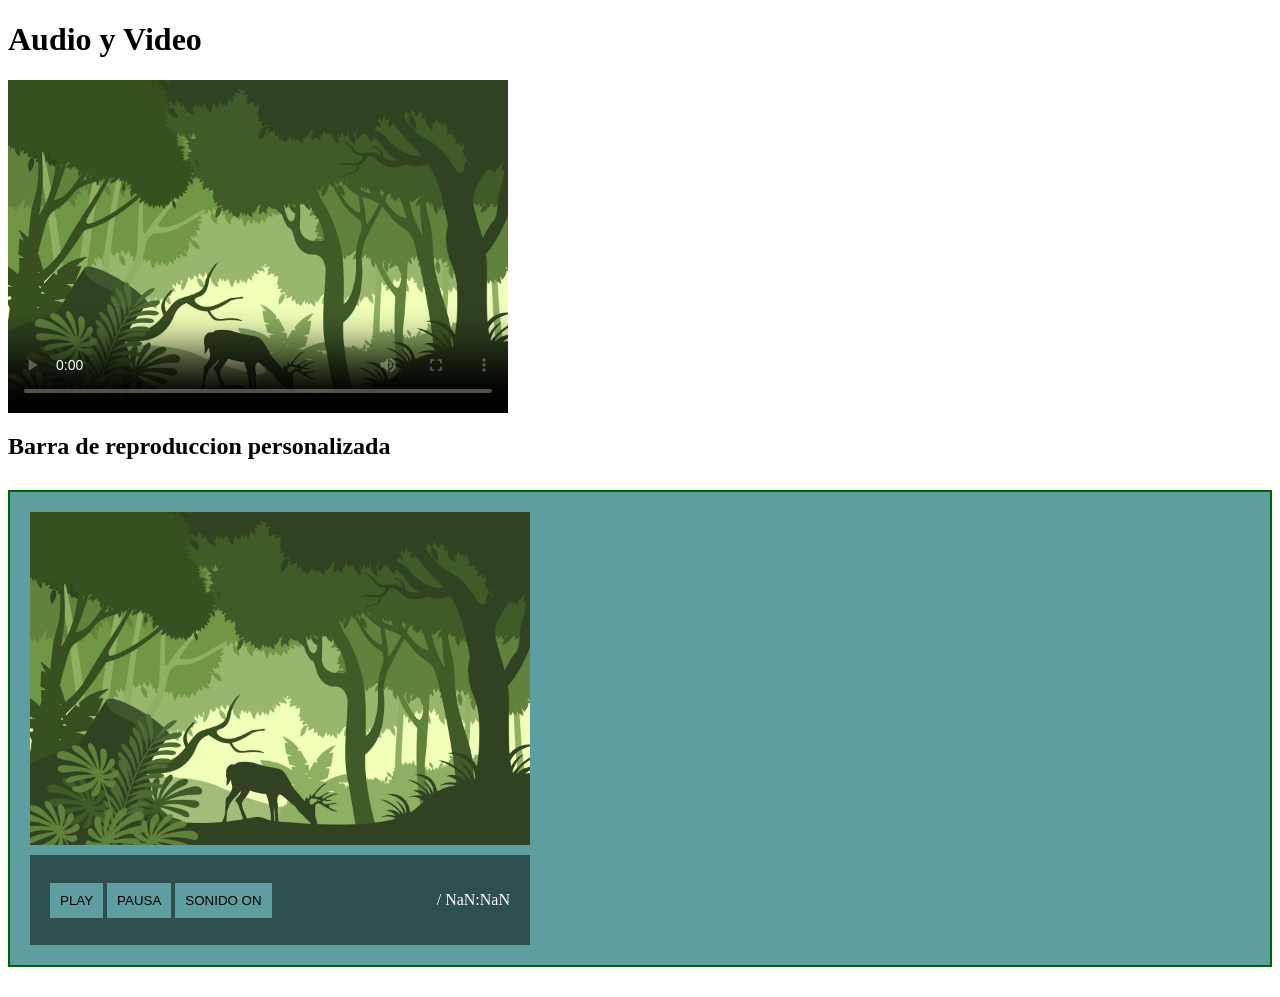
<file: clase-2/index.html>
<!DOCTYPE html>
<html lang="es">
<head>
    <meta charset="UTF-8">
<meta name="viewport" content="width=device-width, initial-scale=1.0">    
<link rel="stylesheet" href="./style.css">
<title>Clase -2</title>
</head>
<body>
    <h1>Audio y Video </h1>
   
    <video controls loop poster="./assets/bosque.jpg" >
        <source src="./assets/videos/video2.mp4" type="video/mp4"/>
        <source src="./assets/videos/video2.ogv" type="video/ogv"/>
    </video>
    <!-- <audio src="./assets/aves.mp3" controls></audio> -->

    <h2>Barra de reproduccion personalizada</h2>
    <div class="video2">
        <video id="videoP" poster="./assets/bosque.jpg">
             <source src="./assets/videos/video2.mp4" type="video/mp4"/>
            <source src="./assets/videos/video2.ogv" type="video/ogv"/>
        </video>
        <div class="barra-rep">
            <div class="botonera">
                <button id="btn-play">PLAY</button>
                <button id="btn-pause">PAUSA</button>
                <button id="btn-muted">SONIDO 
                    <span>ON</span>
                </button>
            </div>
            
            <p>
                <span class="tiempoActual"></span>
                /
                <span class="duracion"></span>
            </p>
            
        </div>
    </div>


    <script src="./video-audio.js"></script>
</body>
</html>
<!--
audio y video -> src 
atributos:
    controls -> barra de reproduccion predeterminada por cada browser/navegador
    poster -> imagen de fondo antes de su reproduccion
    loop -> bucle infinito de reproduccion
    autoplay -> reproduccion automatica 
    si usamos el autoplay :evitar el controls para que no lo bloquee el browser - evitar el poster ya que no lo va a reproducir

    
-->
</file>
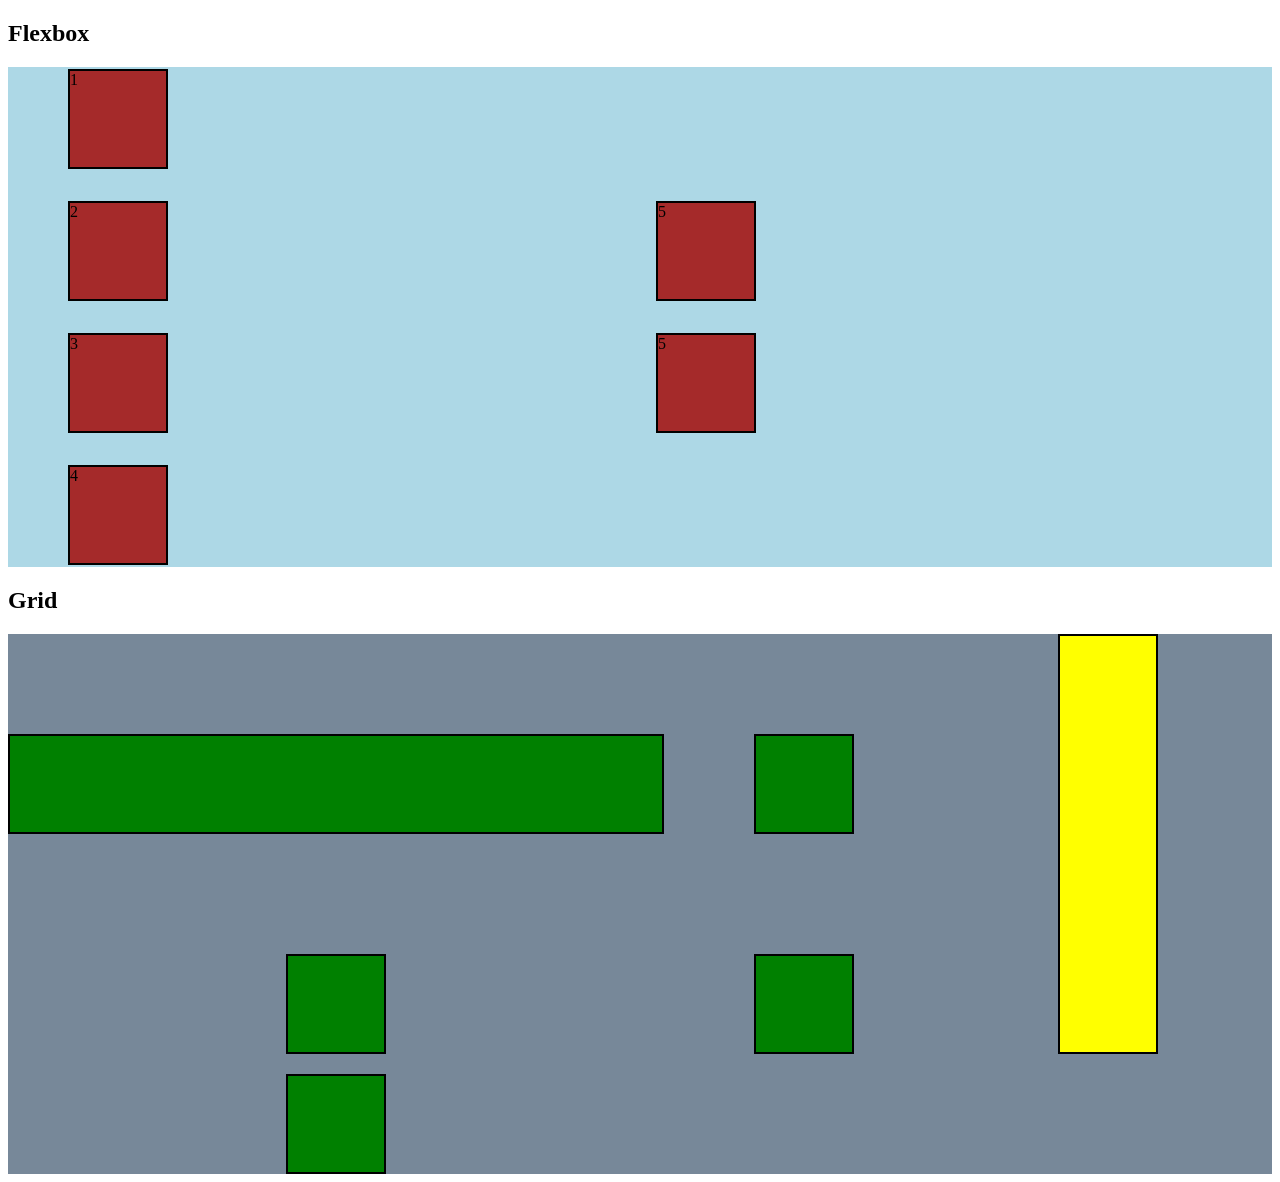
<file: clase-3/index.html>
<!DOCTYPE html>
<html lang="es">
<head>
    <meta charset="UTF-8">
    <meta name="viewport" content="width=device-width, initial-scale=1.0">
    <link rel="stylesheet" href="./style.css">
    <title>Clase 3</title>
</head>
<body>
    <h2>Flexbox</h2>
    <div class="padre1">
        <div class="hijo1">1</div>
        <div class="hijo1">2</div>
        <div class="hijo1">3</div>
        <div class="hijo1">4</div>
        <div class="hijo1">5</div>
        <div class="hijo1">5</div>
    </div>
    <h2>Grid</h2>

    <div class="padre2">
        <div class="hijo2 hijoA"></div>
        <div class="hijo2"></div>
        <div class="hijo2 hijoB"></div>
        <div class="hijo2"></div>
        <div class="hijo2"></div>
        <div class="hijo2"></div>
    </div>
    <script src="./script.js"></script>
</body>
</html>
</file>
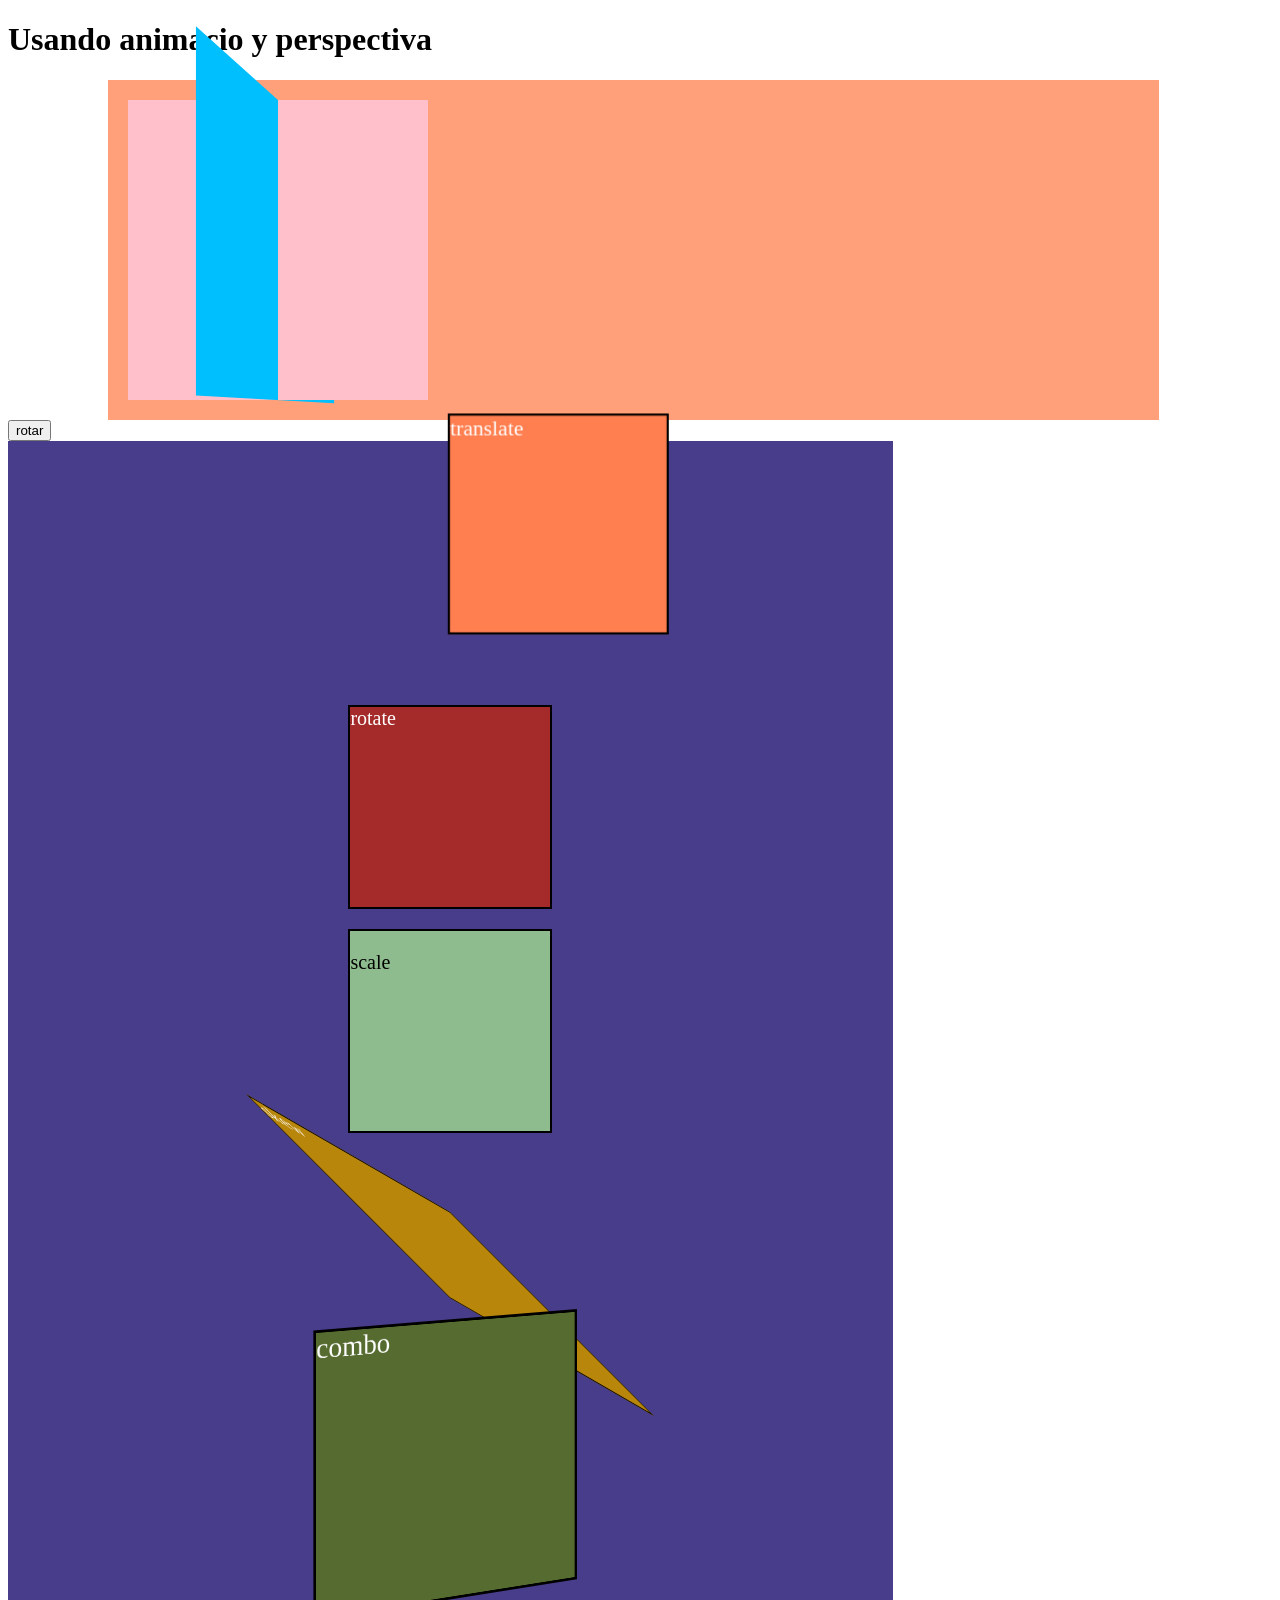
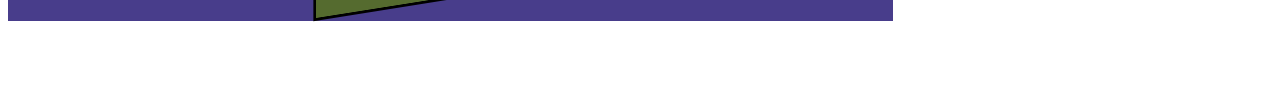
<file: clase-4/index.html>
<!DOCTYPE html>
<html lang="es">
<head>
    <meta charset="UTF-8">
    <meta name="viewport" content="width=device-width, initial-scale=1.0">
    <link rel="shortcut icon" href="./image/icon-flower.png" type="image/png">
    <link rel="stylesheet" href="./style.css">
    <title>Clase - 4</title>
</head>
<body>
    <h1>Usando animacio y perspectiva</h1>
    <div class="contenedor">
        <div class="padre">
            <div class="hijo"></div>
        </div>
    </div>
    <button onclick="rotar()">rotar</button>
    <section>
        <p class="cubo translate" >translate</p>
        <p class="cubo rotate" onclick="agregadoClass(this)">rotate</p>
        <div class="cubo scale">
            <p>scale</p>
        </div>
        <p class="cubo skew">skew</p>
        <p class="cubo combo">combo</p>
    </section>
      <script src="./script.js"></script>
</body>
</html>
</file>
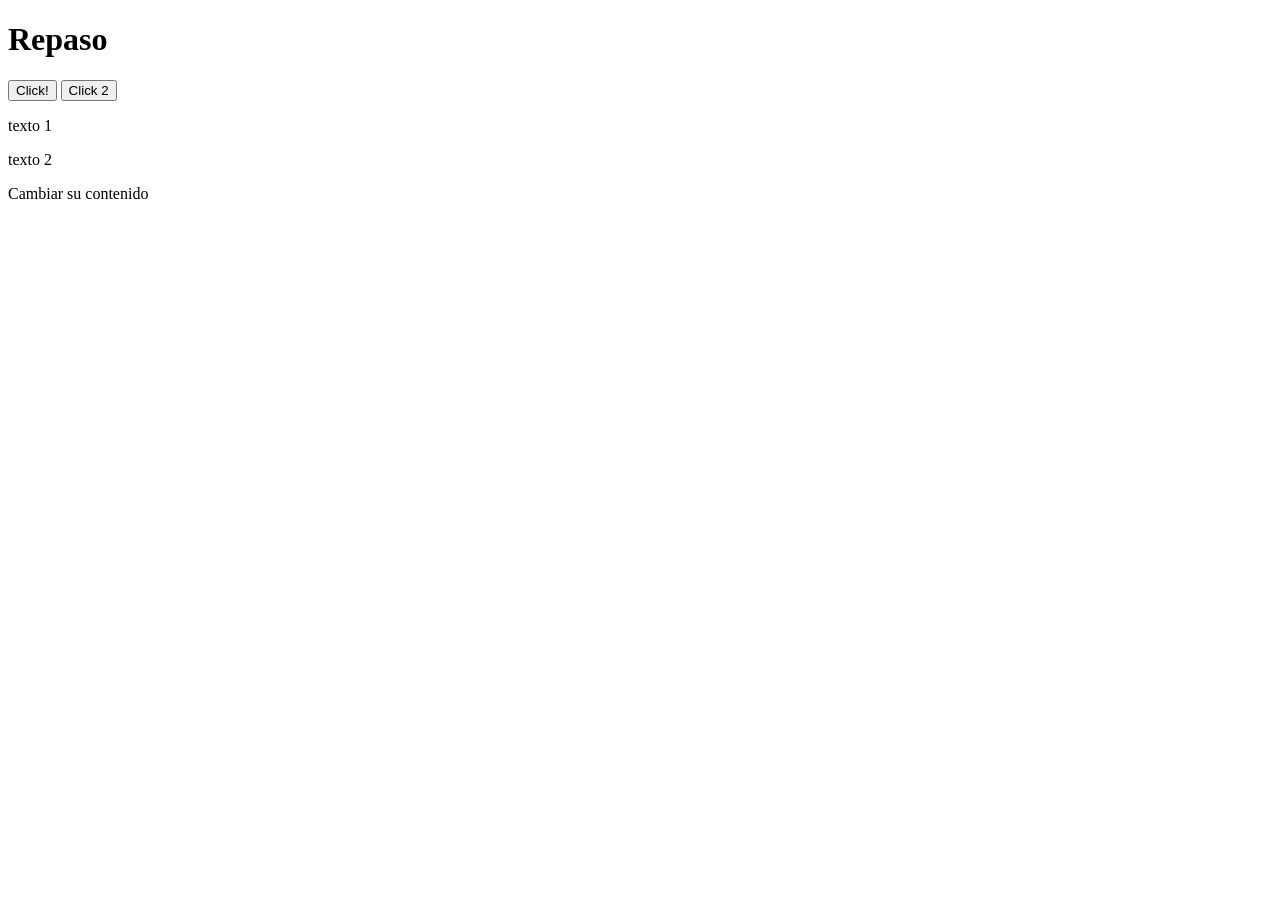
<file: clase-2/repaso.html>
<!DOCTYPE html>
<html lang="es">
<head>
    <meta charset="UTF-8">
    <meta name="viewport" content="width=device-width, initial-scale=1.0">
    <title>Clase 2 </title>
</head>
<body>
    <style>
        .rojo{
            background-color: tomato;
        }
    </style>
    <h1>Repaso</h1>
    <button id="boton1">Click!</button>
    <button >Click 2</button>
    <section>
        <p>texto 1</p>
        <p>texto 2</p>
        <p id="texto3">texto 3</p>        
    </section>

    <script src="./repaso.js
    "></script>
</body>
</html>
<!-- // repaso de esta clase
// hablar un poquito de funciones -bucles- array y objetos - condicionales
//audio y video   -->
</file>
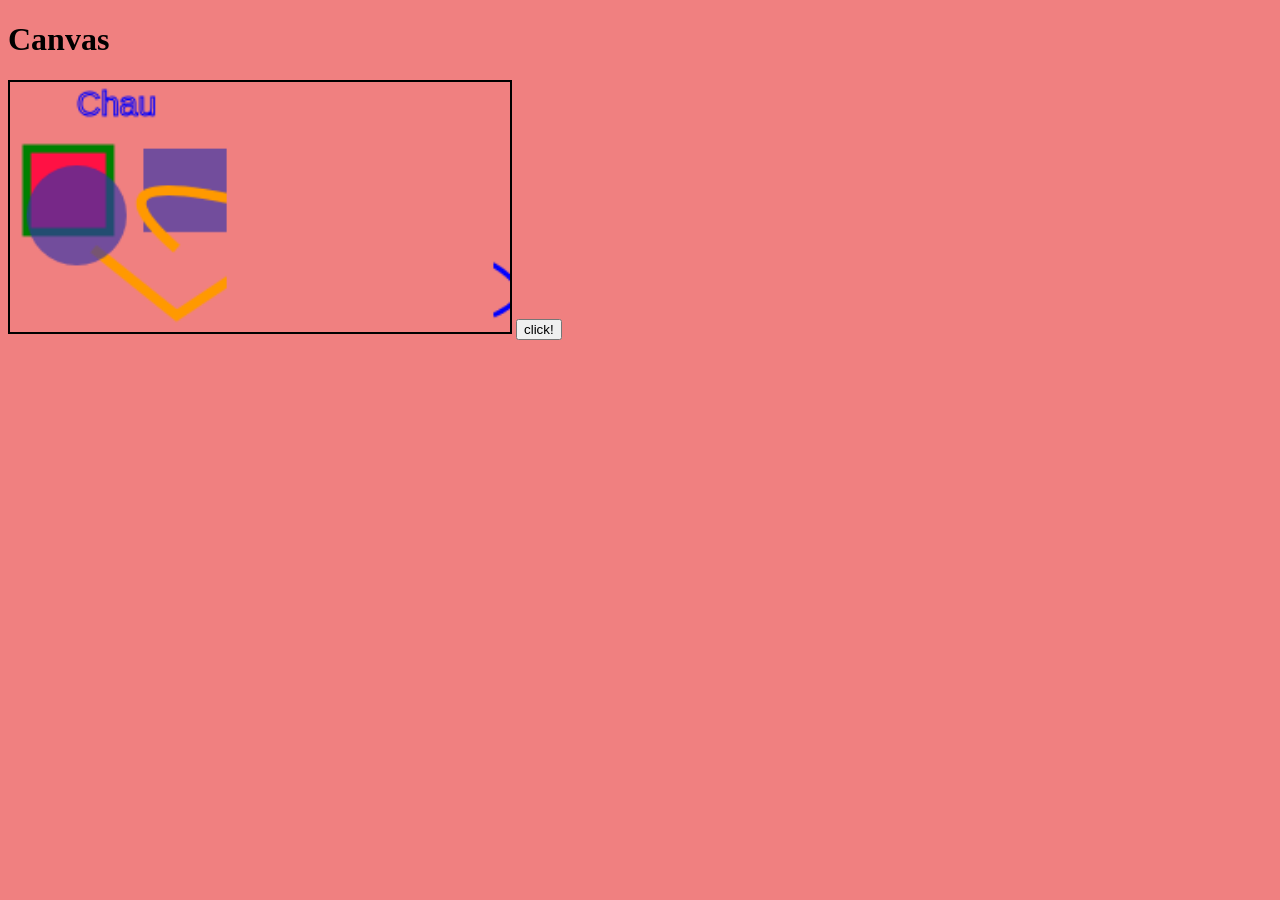
<file: clase-5/canvas.html>
<!DOCTYPE html>
<html lang="es">
<head>
    <meta charset="UTF-8">
    <meta name="viewport" content="width=device-width, initial-scale=1.0">
    <link rel="stylesheet" href="./style.css">
    <title>Clase - 5</title>
</head>
<body>
    <h1>Canvas</h1>
    <canvas></canvas>
    <button>click!</button>
    <script src="./canvas.js"></script>
</body>
</html>
</file>
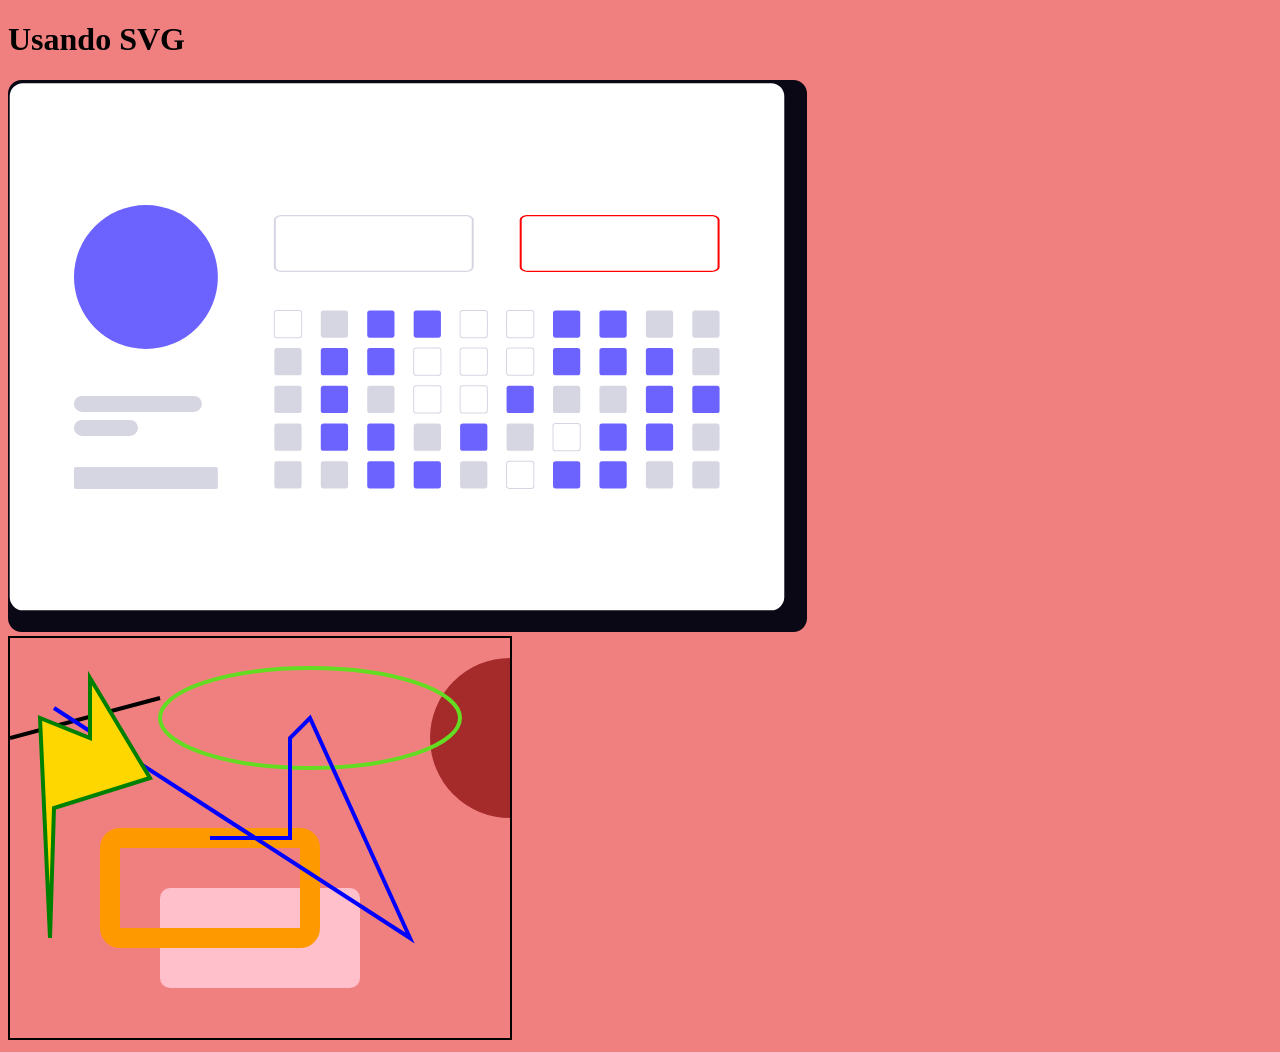
<file: clase-5/svg.html>
<!DOCTYPE html>
<html lang="es">
<head>
    <meta charset="UTF-8">
    <meta name="viewport" content="width=device-width, initial-scale=1.0">
    <link rel="stylesheet" href="./style.css">
    <title>Clase - 5</title>
</head>
<body>
    <h1>Usando SVG</h1>        
    <img src="./images/profile.svg" alt="">
    <svg><!-- 500x400-->
        <rect
            x="150"
            y="250"
            width="200"
            height="100"
            fill="pink"
            rx="10"
        >
        </rect>
        <rect
            id="rect2"
            x="100"
            y="200"
            width="200"
            height="100"
            stroke="#f90"
            fill="none"
            stroke-width="20"
            rx="10"
        ></rect>
        <circle
            cx="500"
            cy="100"
            r="80"
            fill="brown"
        ></circle>
        <ellipse
            cx="300"
            cy="80"
            rx="150"
            ry="50"
            stroke-width="4"
            stroke="rgb(100,220,33)"
            fill="transparent"
        ></ellipse>
        <line   
            x1="0"
            y1="100"
            x2="150"
            y2="60"
            stroke="black"
            stroke-width="4"
        ></line>
        <polyline
            points="200 200,280 200,280 100,300 80,400 300,44 70"
            stroke="blue"
            stroke-width="4"
            fill="none"
        ></polyline>
        <polygon
         points="140 140,80 40,80 100,30 80,40 300,44 170"
          stroke="green"
            stroke-width="4"
             fill="gold"
        ></polygon>
    </svg>

</body>
</html>
<!-- svg 

    formas primitivas - formas geometricas
    rect - circle-ellipse-line-polyline-polygon

    atributos:
    x ->eje horizontal
    y -> eje vertical
    fill-> color de relleno
    stroke-> color de contorno
    stroke-width -> ancho del contorno
    cx -> punto eje x del centro de la circunferencia
    cy -> punto eje y del centro de la circunferencia
    r -> radio de la circuferencia
    rx -> radio eje x de la elipse 
    ry ->radio eje y de la elipse 
    x1,y1-> punto 
    x2,y2 -> punto
    points -> conjunto de pares x y separados con una coma que representan puntos continuos
-->
</file>
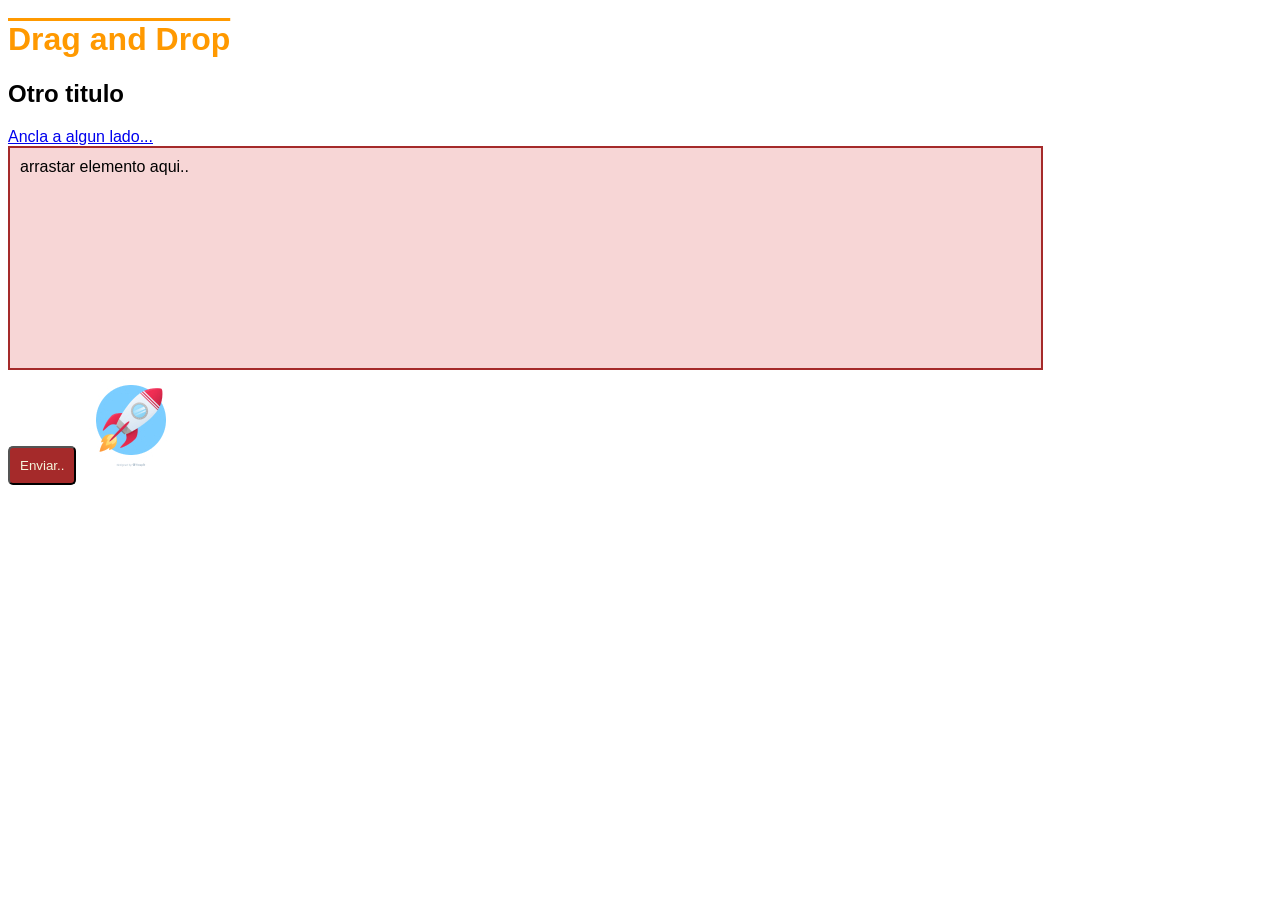
<file: clase-6/Drag&Drop.html>
<!DOCTYPE html>
<html lang="es">
<head>
    <meta charset="UTF-8">
    <meta name="viewport" content="width=device-width, initial-scale=1.0">
    <title>Clase7- Drag and Drop</title>
    <link rel="stylesheet" href="./style.css">
</head>
<body>
    <h1 id="tituloUnico" draggable="true">Drag and Drop</h1>
    <h2 >Otro titulo</h2>
    <a href="#" >Ancla a algun lado...</a>
    <!-- <div class="zona-destino" ondragenter="funcionDragenter()" ondragleave="funcionDragLeave()" ondragover="dragOverFn(event)" ondrop="dropFn()">
        arrastar elemento aqui..
    </div> -->
        <div class="zona-destino" ondragover="dragOverFn(event)" ondrop="dropFn(event)">
        arrastar elemento aqui..
    </div>
    <button >Enviar..</button>
    <img draggable="false" id="cohete" src="./imagenes/cohete.jpg" alt="cohete">
    <script src="./d&d.js"></script>
</body>
</html>
</file>
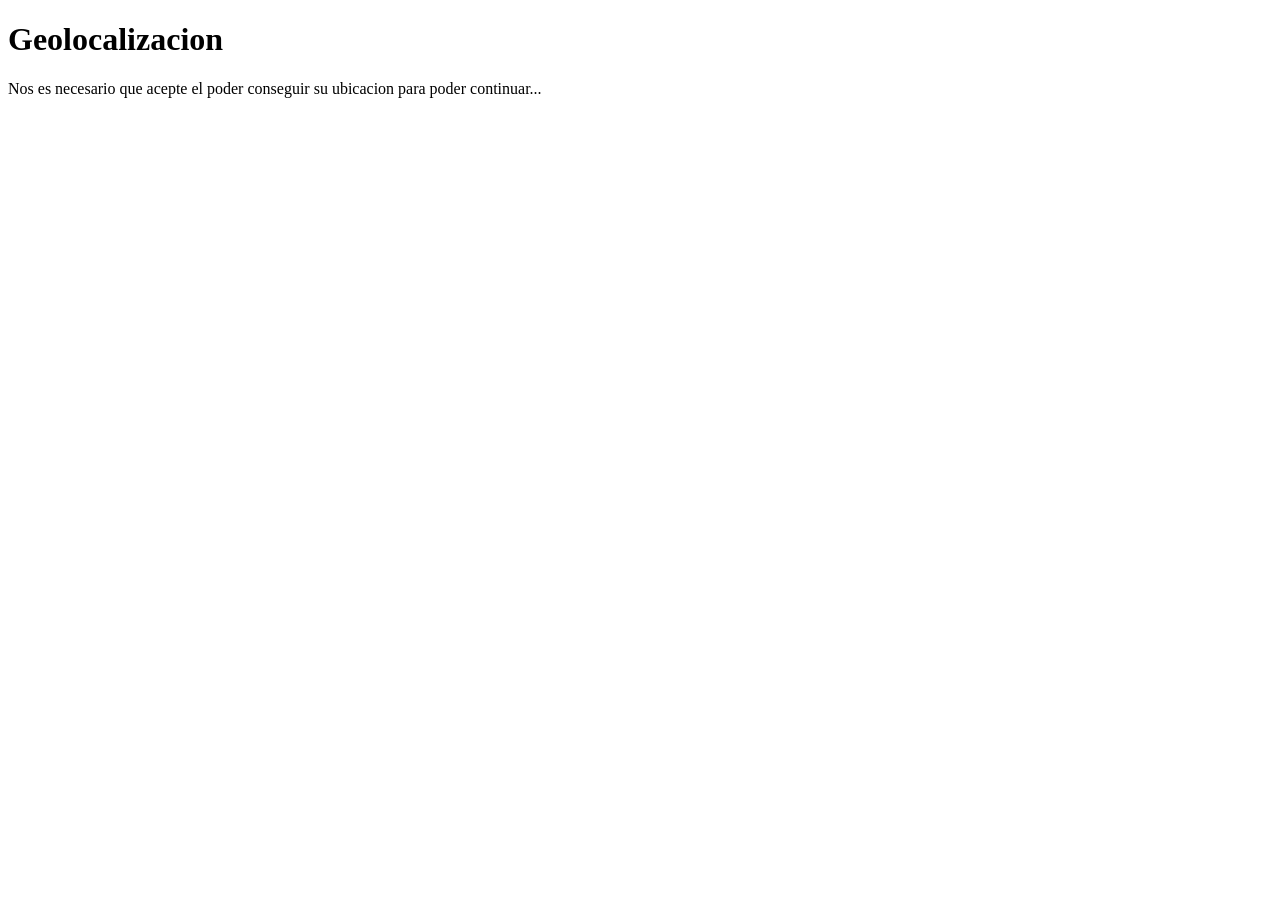
<file: clase-6/Geolocalizacion.html>
<!DOCTYPE html>
<html lang="es">
<head>
    <meta charset="UTF-8">
    <meta name="viewport" content="width=device-width, initial-scale=1.0">
    <title>Clase -7 -Geolocalizacion</title>
</head>
<body>
    <h1>Geolocalizacion</h1>
    <p></p>
    <script src="geolocalizacion.js"></script>
</body>
</html>
</file>
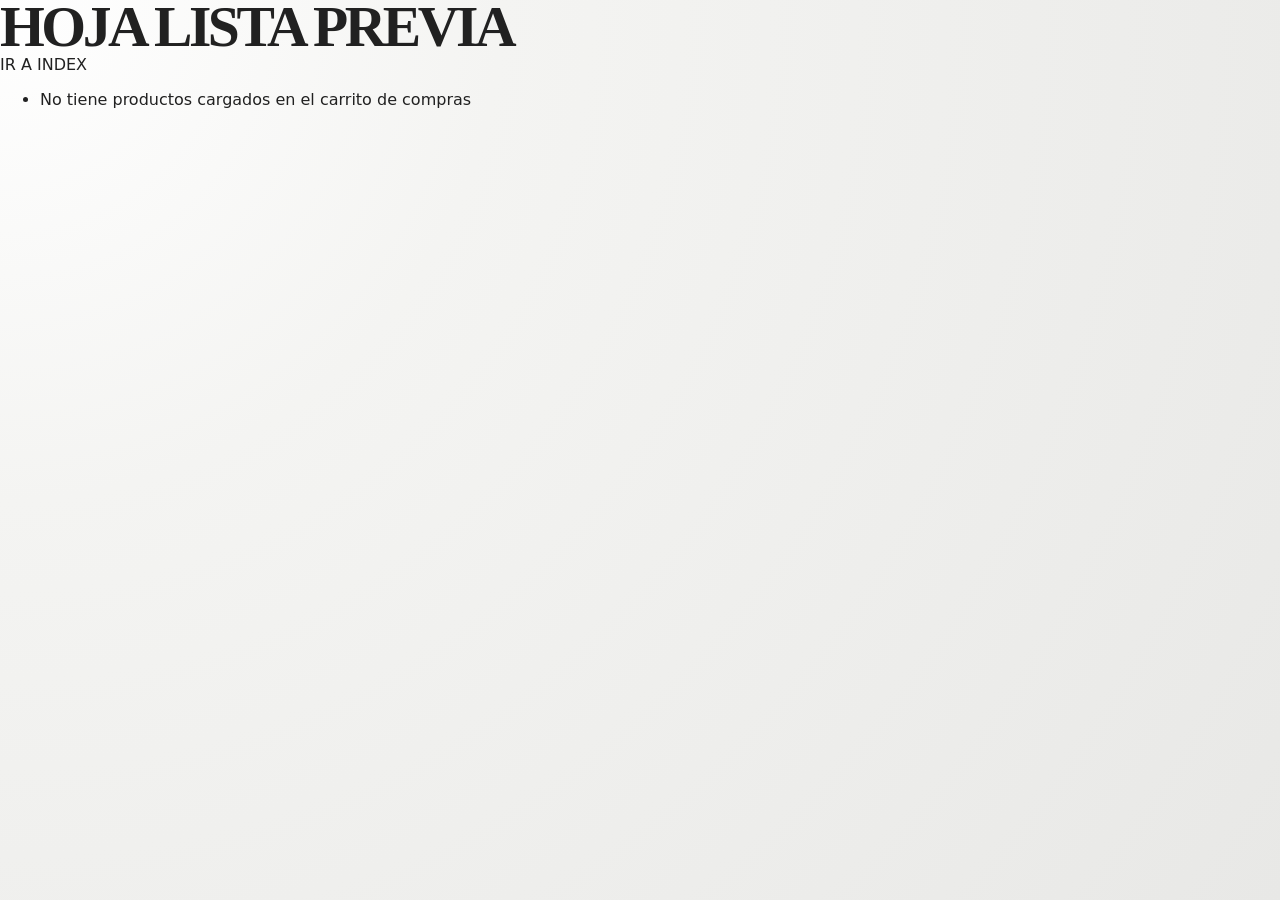
<file: clase-7/hoja2.html>
<!DOCTYPE html>
<html lang="en">
<head>
    <meta charset="UTF-8">
    <meta name="viewport" content="width=device-width, initial-scale=1.0">
    <title>Document</title>
    <link rel="stylesheet" href="styles.css">
</head>
<body onload="themeRender()">
    <h1>HOJA LISTA PREVIA</h1>
    <a href="./index.html">IR A INDEX</a>
    <ul>
        
    </ul>
<script src="./script2.js"></script>
</body>
</html>
</file>
<file: clase-2/style.css>
*{
    box-sizing: border-box;
}
video {
    width: 500px;
    display: block;

}
.video2{
    margin: 30px 0;
    border: 2px solid darkgreen;
    padding: 20px;
    background-color: cadetblue;
}

.barra-rep{
    padding: 20px;
    background-color: darkslategray;
    margin-top: 10px;
    width: 500px;
    color: white;
    display: flex;
    justify-content: space-between;
    align-items: center;
}
button{
    padding: 10px;
    background-color: cadetblue;
    border: none;
}
</file>
<file: clase-3/style.css>
*{
    box-sizing: border-box;
}
.padre1{ 
    padding:0 60px ;
    background-color: lightblue;
    display: flex;
   flex-direction: column;/* row valor por defecto*/
    justify-content: center;
    /* center|start|end | space-...arround|between|evenly
    (row) alineacion horizontal(eje x)
    (column)alineacion vertical(eje y)
    */
    align-items:start ;
    /*center|start|end|stretch
    (row) alineacion vertical(eje y)
    (column) alineacion horizontal(eje x)
    */
    height: 500px;
    flex-wrap:wrap ;
    gap: 32px;
}
.hijo1{
    width: 100px;
    height: 100px;
    border: 2px solid black;
    background-color: brown;
}

.padre2{ 
    background-color: lightslategray;
    display: grid;
    /* grid-template-columns:200px 300px 100px ;->600px */
    grid-template-columns:2fr 200px 1fr;
    grid-template-rows:200px 200px ;
    row-gap: 20px;
    column-gap: 40px;
    /* column-gap: ;row-gap: ; */
}
.hijo2{
    width: 100px;
    height: 100px;
    border: 2px solid black;
    background-color:green ;
    justify-self: center;
    align-self:end;
}
.hijoA{
    width: 100%;
}
.hijoB{
    background-color: yellow;
    grid-column: 3/4;
    grid-row: 1/3;
    height: 100%;
}
/*fr -> fraccion 
justify-self -> elementos hijos
aling-self -> elementos hijos 
grid-column | grid-row
*/
</file>
<file: clase-4/style.css>
.cubo{
    width: 200px;
    height: 200px;
    border: 2px solid black;
    font-size: 20px;
    color: white;
}
section{
    background-color: darkslateblue;
    width: 70%;
    display: flex;
    flex-direction: column;
    align-items: center;
    perspective: 1300px;
}
.translate{
    background-color: coral;
    transform: translateX(100px) translateZ(100px);
}
.translate:hover{
    transform: translate(200px,100px);
    background-color: darkgreen;
    transition-property: all;
    transition-duration: 4s;
    transition-timing-function:cubic-bezier(0,1,1,.09) ;
}
.rotate{
    background-color: brown;
    transition: transform 2s;
}
.girar{
    transform: rotate(45deg) rotateY(20deg);
    
    /* unidad deg(degree = grados)*/
}
.scale{
    background-color: darkseagreen;
    color: black;
}
.scale:active{
   transform:scale(0.7,1.4);
   /* numeros sin unidad funcionan como multiplos */
}
.skew{
    background-color: darkgoldenrod;
    transform: skew(45deg,30deg);
    /*skew(x,y) - deg(grados)*/
}
.combo{
    background-color: darkolivegreen;
    transform: translateZ(-120px) rotateY(20deg) scale(1.5);
}

/*-------------------------------------*/
.padre,.hijo{
    width: 300px;
    height: 300px;
}
.contenedor{
    margin-left: 100px;
    padding: 20px;
    width: 80%;
    font-size: 30px;
    background-color: lightsalmon;
    /* animation-name:cambioColor;
    animation-duration: 3s;
    animation-iteration-count: 2;
    animation-timing-function: cubic-bezier(0.075, 0.82, 0.165, 1);
    animation-direction:alternate-reverse ; 
    animation:cambioColor 3s cubic-bezier(0.075, 0.82, 0.165, 1) 2 alternate-reverse ;*/
    perspective: 800px;
    perspective-origin: bottom;
}
.padre{
    background-color: deepskyblue;
    transform: rotateY(90deg);
    transform-style: preserve-3d;
}
.hijo{
    background-color: pink;
    transform: rotateY(90deg);
}
@keyframes cambioColor{
    from{
        background-color: blue;
        color:green;
    }
    to{
        background-color: darkkhaki;
        color: red;
        border: dashed  5px pink;
    }
}

@keyframes rotar {
    20%{
        transform: rotateY(40deg);
    }
    44%{
        transform: rotateY(80deg) ;
    }
    60%{
        transform:translateZ(200px) ;
    }
    100%{
        transform: rotateY(280deg) ;
    }
}
/*
transform :
     translate() - rotate() - scale() - skew()
transition
animation -> animation-... | @keyframes{from-to || 0% -100%}
animation: name duration timing-function delay iteration-count direction fill-mode;
pseudoclase -> hover - active - focus -
eventos
*/
</file>
<file: clase-5/style.css>
svg{
    border: 2px solid black;
    width: 500px;
    height: 400px;
}
#rect2{
    animation: mover 2s 3 alternate;
}

/* ejemplo de animacion en SVG de manera externa */
@keyframes mover {
    from{
        stroke: blueviolet;
    }
    to{
        transform: rotate(25deg);
    }
}
/* ejemplo de animacion con pseudoclase en SVG de manera externa */
ellipse:hover{
    fill: pink;
    cursor: pointer;
}

canvas{
    width: 500px;
    border: 2px solid black;

}
body{
     background-color: lightcoral;
}
</file>
<file: clase-6/style.css>
*{
    font-family: 'Lucida Sans', 'Lucida Sans Regular', 'Lucida Grande', 'Lucida Sans Unicode', Geneva, Verdana, sans-serif;
}

.zona-destino{
    width: 80%;
    height: 200px;
    background-color: rgb(247, 214, 214);
    padding: 10px;
    border: 2px solid brown;
}
button{
    background-color: brown;
    color: beige;
    padding: 10px;
    border-radius: 5px;

}
#tituloUnico{
    color: #f90;
    text-decoration: overline;
}
</file>
<file: clase-7/styles.css>
:root {
  --bg: #f4f4f2;
  --surface: #ffffff;
  --surface-soft: #f7f7f6;
  --text: #212121;
  --text-muted: #6e6b67;
  --accent: #4f5754;
  --accent-soft: #8b948f;
  --border: rgba(33, 33, 33, 0.08);
  --shadow: 0 24px 80px rgba(23, 22, 21, 0.08);
  --radius: 28px;
}

* {
  box-sizing: border-box;
}

html {
  scroll-behavior: smooth;
}

body {
  margin: 0;
  min-height: 100vh;
  font-family: Inter, system-ui, -apple-system, BlinkMacSystemFont, sans-serif;
  color: var(--text);
  background: radial-gradient(circle at top left, #ffffff 0%, #f4f4f2 32%, #e8e8e6 100%);
}

.night{
  background:#3b3a3a;;
  color: #ffffff;
}
.night>div>main>section>.product-card--light{
  background-color: var(--accent-soft);
}
img {
  max-width: 100%;
  display: block;
}

a {
  color: inherit;
  text-decoration: none;
}

.page-shell {
  width: min(1260px, calc(100% - 32px));
  margin: 0 auto;
  padding: 32px 0 48px;
}

.site-header {
  display: flex;
  justify-content: space-between;
  align-items: center;
  gap: 32px;
  padding: 10px 0 36px;
}

.brand {
  font-size: 0.95rem;
  letter-spacing: 0.35em;
  text-transform: uppercase;
  font-weight: 700;
}

.main-nav {
  display: flex;
  flex-wrap: wrap;
  gap: 24px;
  align-items: center;
  justify-content: center;
  font-size: 0.85rem;
  letter-spacing: 0.12em;
}

.nav-link {
  color: var(--text-muted);
}

.nav-link.active,
.nav-link:hover {
  color: var(--text);
}

.header-actions {
  display: flex;
  gap: 12px;
}

.icon-button {
  position: relative;
  border: 1px solid var(--border);
  background: rgba(255, 255, 255, 0.8);
  width: 42px;
  height: 42px;
  border-radius: 50%;
  color: var(--text);
  font-size: 0.95rem;
  cursor: pointer;
}
.icon-button-theme{
  width:fit-content;
  padding: 10;
  height: auto;
  border-radius: 30px;
}
#count{
  position: absolute;
  top: 12px;
  right: 2px;
  color:white;
  background-color: var(--accent-soft);
  padding: 4px 6px;
  border-radius: 50%;
}
.eyebrow {
  display: inline-block;
  font-size: 0.75rem;
  letter-spacing: 0.35em;
  text-transform: uppercase;
  color: var(--accent-soft);
  margin-bottom: 18px;
}

h1,
h2,button,
h3,
footer h4 {
  margin: 0;
  font-family: "Cormorant Garamond", Georgia, serif;
}

h1 {
  font-size: clamp(3rem, 4.5vw, 5.2rem);
  line-height: 0.95;
  letter-spacing: -0.06em;
}

h1 span {
  color: var(--accent-soft);
  font-style: italic;
}

.hero-copy p {
  max-width: 36rem;
  margin: 28px 0 0;
  color: var(--text-muted);
  line-height: 1.9;
  font-size: 1rem;
}

.hero-button {
  display: block;
  height: 45px;
  background: var(--accent);
  color: white;
  border-radius: 30px;
  font-weight: 600;
  letter-spacing: 0.12em;
  font-size: 18px;
  border:none;
  cursor: pointer;
}
.hero-button:hover{
  background-color:var(  --accent-soft) ;
}


.collection-intro {
  display: flex;
  align-items: flex-end;
  justify-content: space-between;
  gap: 24px;
  margin-bottom: 32px;
}

.collection-intro h2 {
  font-size: clamp(2rem, 2.4vw, 3rem);
}

.collection-meta {
  color: var(--accent-soft);
  letter-spacing: 0.35em;
  font-size: 0.85rem;
  text-transform: uppercase;
}

.product-grid {
  display: grid;
  grid-template-columns: repeat(3, minmax(0, 1fr));
  gap: 24px;
  margin-bottom: 64px;
}

.product-card {
  display: grid;
  gap: 24px;
  padding: 28px;
  border-radius: 32px;
  background: var(--surface);
  box-shadow: var(--shadow);
}

.product-card--dark {
  background: #1f2020;
  color: white;
}

.product-card--light {
  background: #f4f4f2;
}

.product-visual {
  min-height: 320px;
  border-radius: 24px;
  display: grid;
  place-items: center;
  color: inherit;
  font-size: 1.1rem;
  letter-spacing: 0.2em;
  text-transform: uppercase;
  overflow: hidden;
  margin: auto;
}
.product-visual>img{
  height: 100%;
}
.visual-signature {
  background: linear-gradient(180deg, #222221 0%, #1c1c1c 100%);
}

.visual-nordic {
  background: #2f6f70;
}

.visual-nordic::after {
  content: "";
  width: 85%;
  height: 60%;
  background: rgba(255, 255, 255, 0.12);
  border-radius: 16px;
}

.visual-nocturne {
  background: linear-gradient(180deg, #1d1d1d 0%, #0b0b0b 100%);
}

.product-info h3 {
  font-size: 1.15rem;
  margin-bottom: 10px;
}

.product-info p {
  margin: 0;
  color: inherit;
  opacity: 0.8;
}

.product-price {
  font-weight: 700;
  font-size: 1.05rem;
}

.studio-section {
  display: grid;
  grid-template-columns: 1fr 1fr;
  gap: 32px;
  align-items: center;
  margin-bottom: 60px;
}

.studio-visual {
  min-height: 440px;
  border-radius: 32px;
  background-image: url('https://images.unsplash.com/photo-1524758631624-e2822e304c36?auto=format&fit=crop&w=1200&q=80');
  background-size: cover;
  background-position: center;
  position: relative;
}

.studio-visual::before {
  content: "";
  position: absolute;
  inset: 0;
  background: linear-gradient(180deg, rgba(0,0,0,0.06), rgba(0,0,0,0.2));
}

.studio-copy {
  max-width: 520px;
}

.studio-copy p {
  margin: 24px 0 0;
  color: var(--text-muted);
  line-height: 1.9;
  font-size: 1rem;
}

.studio-details {
  display: flex;
  align-items: center;
  gap: 26px;
  margin-top: 32px;
}

.studio-price {
  font-size: 1.8rem;
  font-weight: 700;
}

.studio-link {
  color: var(--accent);
  font-size: 0.9rem;
  letter-spacing: 0.2em;
  text-transform: uppercase;
}

.feature-grid {
  display: grid;
  grid-template-columns: 1.5fr 1fr;
  gap: 24px;
  margin-bottom: 64px;
}

.feature-card {
  border-radius: 28px;
  overflow: hidden;
  background: var(--surface);
  box-shadow: var(--shadow);
  padding: 28px;
}

.feature-card--large {
  display: grid;
  grid-template-rows: 1fr auto;
  min-height: 420px;
}

.feature-visual {
  min-height: 320px;
  border-radius: 24px;
  background: linear-gradient(180deg, #0f1621 0%, #15181c 100%);
  display: grid;
  place-items: center;
  color: #a9a9a5;
  font-size: 1.2rem;
  letter-spacing: 0.25em;
  text-transform: uppercase;
}

.feature-card--quote blockquote {
  margin: 0;
  font-size: 1rem;
  line-height: 1.9;
  color: var(--text);
  font-style: italic;
}

.feature-card--quote {
  display: grid;
  gap: 18px;
}

.feature-card--quote .eyebrow {
  margin-bottom: 14px;
}

.feature-card--mini {
  display: grid;
  gap: 20px;
  grid-template-columns: 1fr 1fr;
}

.mini-box {
  background: #575859;
  color: white;
  min-height: 160px;
  border-radius: 24px;
  display: grid;
  place-items: center;
  text-transform: uppercase;
  letter-spacing: 0.22em;
  font-size: 0.95rem;
}

.mini-box--light {
  background: #e9eceb;
  color: var(--accent);
}

.site-footer {
  margin-top: 16px;
}

.footer-top {
  display: grid;
  grid-template-columns: 2.2fr 1fr 1fr 1fr;
  gap: 32px;
  padding: 48px 0 36px;
  border-top: 1px solid var(--border);
}

.footer-brand p {
  max-width: 300px;
  color: var(--text-muted);
  line-height: 1.8;
  margin-top: 18px;
}

.footer-top h4 {
  margin-bottom: 18px;
  font-size: 0.9rem;
  letter-spacing: 0.25em;
  text-transform: uppercase;
  color: var(--accent-soft);
}

.footer-top a {
  display: block;
  margin-bottom: 12px;
  color: var(--text-muted);
  font-size: 0.95rem;
}

.footer-top a:hover {
  color: var(--text);
}

.footer-bottom {
  display: flex;
  justify-content: space-between;
  align-items: center;
  gap: 16px;
  padding-top: 24px;
  border-top: 1px solid var(--border);
  color: var(--text-muted);
  font-size: 0.9rem;
}

.social-links {
  display: flex;
  gap: 16px;
}

.social-links a {
  color: var(--text-muted);
  font-size: 1.1rem;
}

@media (max-width: 1080px) {

  .product-grid {
    grid-template-columns: 1fr 1fr;
  }

  .feature-grid {
    grid-template-columns: 1fr;
  }
}

@media (max-width: 820px) {
  .page-shell {
    width: min(100%, calc(100% - 24px));
  }

  .site-header {
    flex-direction: column;
    align-items: flex-start;
  }

  .main-nav {
    gap: 16px;
    font-size: 0.8rem;
  }

  .header-actions {
    width: 100%;
    justify-content: flex-start;
  }

  .product-grid {
    grid-template-columns: 1fr;
  }

  .footer-top {
    grid-template-columns: 1fr;
  }

  .footer-bottom {
    flex-direction: column;
    align-items: flex-start;
  }
}
</file>
